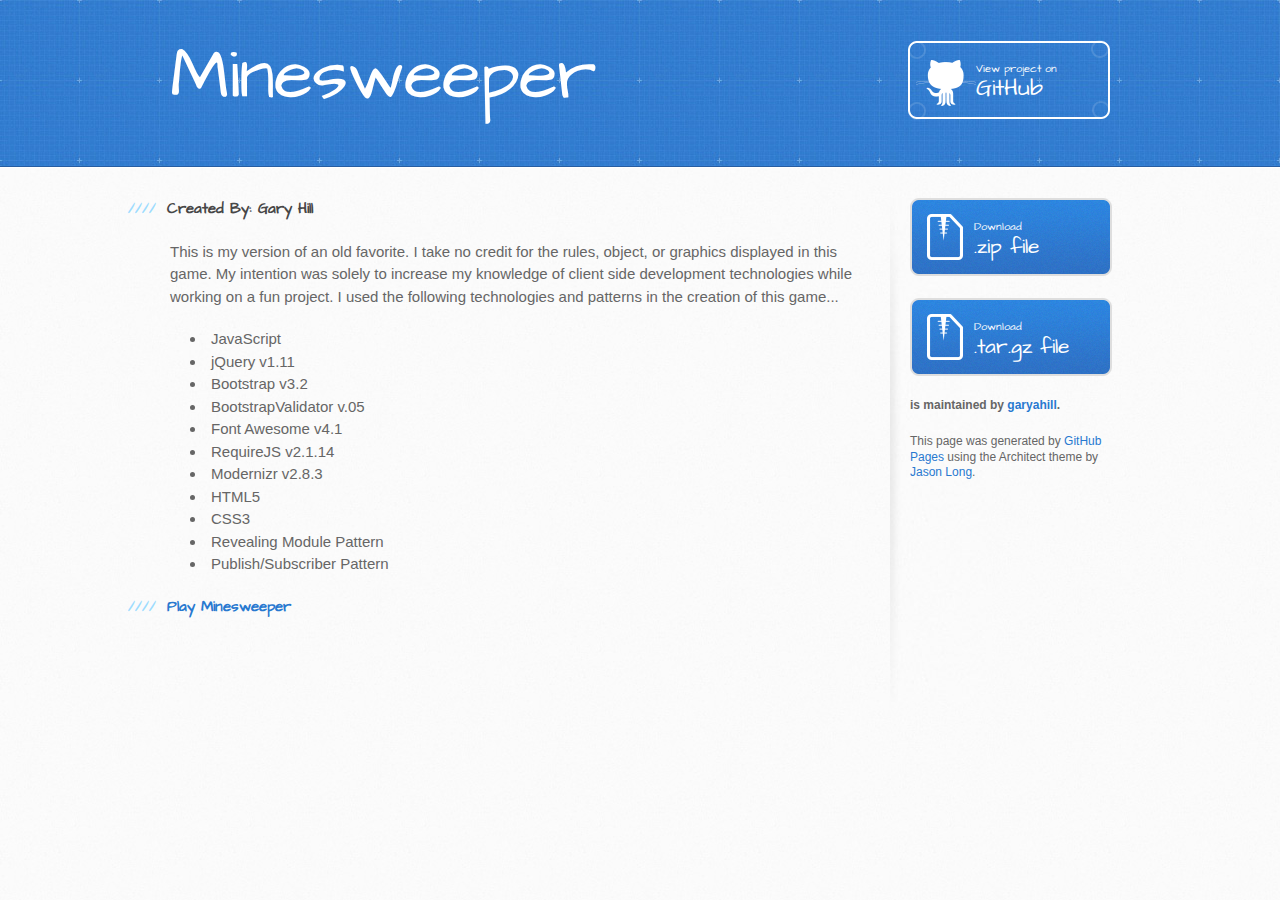
<file: index.html>
<!DOCTYPE html>
<html>
  <head>
    <meta charset='utf-8'>
    <meta http-equiv="X-UA-Compatible" content="chrome=1">
    <meta name="viewport" content="width=device-width, initial-scale=1, maximum-scale=1">
    <link href='https://fonts.googleapis.com/css?family=Architects+Daughter' rel='stylesheet' type='text/css'>
    <link rel="stylesheet" type="text/css" href="stylesheets/stylesheet.css" media="screen">
    <link rel="stylesheet" type="text/css" href="stylesheets/pygment_trac.css" media="screen">
    <link rel="stylesheet" type="text/css" href="stylesheets/print.css" media="print">
    <link href="images/favicon.ico" rel="icon" />

      <!--[if lt IE 9]>
    <script src="//html5shiv.googlecode.com/svn/trunk/html5.js"></script>
    <![endif]-->

    <title>Minesweeper by garyahill</title>
  </head>

  <body>
    <header>
      <div class="inner">
        <h1>Minesweeper</h1>
        <a href="https://github.com/garyahill/Minesweeper" class="button"><small>View project on</small>GitHub</a>
      </div>
    </header>

    <div id="content-wrapper">
      <div class="inner clearfix">
        <section id="main-content">

<h4>
<a name="created-by-gary-hill" class="anchor" href="#created-by-gary-hill"><span class="octicon octicon-link"></span></a>Created By: Gary Hill</h4>

<p></p><p>This is my version of an old favorite.  I take no credit for the rules, object, or graphics displayed in this game. My intention was solely to increase my knowledge of client side development technologies while working on a fun project.  I used the following technologies and patterns in the creation of this game...</p>
<ul>
 <li>JavaScript</li>
 <li>jQuery v1.11</li>
 <li>Bootstrap v3.2</li>
 <li>BootstrapValidator v.05</li>
 <li>Font Awesome v4.1</li>
 <li>RequireJS v2.1.14</li>
 <li>Modernizr v2.8.3</li>
 <li>HTML5</li>
 <li>CSS3</li>
 <li>Revealing Module Pattern</li>
 <li>Publish/Subscriber Pattern</li>
</ul>
<h4><a href="game/MineSweeper.html"> Play Minesweeper</a></h4>
</section>

        <aside id="sidebar">
          <a href="https://github.com/garyahill/Minesweeper/zipball/master" class="button">
            <small>Download</small>
            .zip file
          </a>
          <a href="https://github.com/garyahill/Minesweeper/tarball/master" class="button">
            <small>Download</small>
            .tar.gz file
          </a>

          <p class="repo-owner"><a href="https://github.com/garyahill/Minesweeper"></a> is maintained by <a href="https://github.com/garyahill">garyahill</a>.</p>

          <p>This page was generated by <a href="https://pages.github.com">GitHub Pages</a> using the Architect theme by <a href="https://twitter.com/jasonlong">Jason Long</a>.</p>
        </aside>
      </div>
    </div>

<!-- Google Analytics -->
<script>
  (function(i,s,o,g,r,a,m){i['GoogleAnalyticsObject']=r;i[r]=i[r]||function(){
  (i[r].q=i[r].q||[]).push(arguments)},i[r].l=1*new Date();a=s.createElement(o),
  m=s.getElementsByTagName(o)[0];a.async=1;a.src=g;m.parentNode.insertBefore(a,m)
  })(window,document,'script','//www.google-analytics.com/analytics.js','ga');

  ga('create', 'UA-54236812-1', 'auto');
  ga('send', 'pageview');

</script>
  
  
  </body>
</html>
</file>
<file: stylesheets/pygment_trac.css>
.highlight  { background: #ffffff; }
.highlight .c { color: #999988; font-style: italic } /* Comment */
.highlight .err { color: #a61717; background-color: #e3d2d2 } /* Error */
.highlight .k { font-weight: bold } /* Keyword */
.highlight .o { font-weight: bold } /* Operator */
.highlight .cm { color: #999988; font-style: italic } /* Comment.Multiline */
.highlight .cp { color: #999999; font-weight: bold } /* Comment.Preproc */
.highlight .c1 { color: #999988; font-style: italic } /* Comment.Single */
.highlight .cs { color: #999999; font-weight: bold; font-style: italic } /* Comment.Special */
.highlight .gd { color: #000000; background-color: #ffdddd } /* Generic.Deleted */
.highlight .gd .x { color: #000000; background-color: #ffaaaa } /* Generic.Deleted.Specific */
.highlight .ge { font-style: italic } /* Generic.Emph */
.highlight .gr { color: #aa0000 } /* Generic.Error */
.highlight .gh { color: #999999 } /* Generic.Heading */
.highlight .gi { color: #000000; background-color: #ddffdd } /* Generic.Inserted */
.highlight .gi .x { color: #000000; background-color: #aaffaa } /* Generic.Inserted.Specific */
.highlight .go { color: #888888 } /* Generic.Output */
.highlight .gp { color: #555555 } /* Generic.Prompt */
.highlight .gs { font-weight: bold } /* Generic.Strong */
.highlight .gu { color: #800080; font-weight: bold; } /* Generic.Subheading */
.highlight .gt { color: #aa0000 } /* Generic.Traceback */
.highlight .kc { font-weight: bold } /* Keyword.Constant */
.highlight .kd { font-weight: bold } /* Keyword.Declaration */
.highlight .kn { font-weight: bold } /* Keyword.Namespace */
.highlight .kp { font-weight: bold } /* Keyword.Pseudo */
.highlight .kr { font-weight: bold } /* Keyword.Reserved */
.highlight .kt { color: #445588; font-weight: bold } /* Keyword.Type */
.highlight .m { color: #009999 } /* Literal.Number */
.highlight .s { color: #d14 } /* Literal.String */
.highlight .na { color: #008080 } /* Name.Attribute */
.highlight .nb { color: #0086B3 } /* Name.Builtin */
.highlight .nc { color: #445588; font-weight: bold } /* Name.Class */
.highlight .no { color: #008080 } /* Name.Constant */
.highlight .ni { color: #800080 } /* Name.Entity */
.highlight .ne { color: #990000; font-weight: bold } /* Name.Exception */
.highlight .nf { color: #990000; font-weight: bold } /* Name.Function */
.highlight .nn { color: #555555 } /* Name.Namespace */
.highlight .nt { color: #000080 } /* Name.Tag */
.highlight .nv { color: #008080 } /* Name.Variable */
.highlight .ow { font-weight: bold } /* Operator.Word */
.highlight .w { color: #bbbbbb } /* Text.Whitespace */
.highlight .mf { color: #009999 } /* Literal.Number.Float */
.highlight .mh { color: #009999 } /* Literal.Number.Hex */
.highlight .mi { color: #009999 } /* Literal.Number.Integer */
.highlight .mo { color: #009999 } /* Literal.Number.Oct */
.highlight .sb { color: #d14 } /* Literal.String.Backtick */
.highlight .sc { color: #d14 } /* Literal.String.Char */
.highlight .sd { color: #d14 } /* Literal.String.Doc */
.highlight .s2 { color: #d14 } /* Literal.String.Double */
.highlight .se { color: #d14 } /* Literal.String.Escape */
.highlight .sh { color: #d14 } /* Literal.String.Heredoc */
.highlight .si { color: #d14 } /* Literal.String.Interpol */
.highlight .sx { color: #d14 } /* Literal.String.Other */
.highlight .sr { color: #009926 } /* Literal.String.Regex */
.highlight .s1 { color: #d14 } /* Literal.String.Single */
.highlight .ss { color: #990073 } /* Literal.String.Symbol */
.highlight .bp { color: #999999 } /* Name.Builtin.Pseudo */
.highlight .vc { color: #008080 } /* Name.Variable.Class */
.highlight .vg { color: #008080 } /* Name.Variable.Global */
.highlight .vi { color: #008080 } /* Name.Variable.Instance */
.highlight .il { color: #009999 } /* Literal.Number.Integer.Long */

.type-csharp .highlight .k { color: #0000FF }
.type-csharp .highlight .kt { color: #0000FF }
.type-csharp .highlight .nf { color: #000000; font-weight: normal }
.type-csharp .highlight .nc { color: #2B91AF }
.type-csharp .highlight .nn { color: #000000 }
.type-csharp .highlight .s { color: #A31515 }
.type-csharp .highlight .sc { color: #A31515 }
</file>
<file: stylesheets/print.css>
html, body, div, span, applet, object, iframe,
h1, h2, h3, h4, h5, h6, p, blockquote, pre,
a, abbr, acronym, address, big, cite, code,
del, dfn, em, img, ins, kbd, q, s, samp,
small, strike, strong, sub, sup, tt, var,
b, u, i, center,
dl, dt, dd, ol, ul, li,
fieldset, form, label, legend,
table, caption, tbody, tfoot, thead, tr, th, td,
article, aside, canvas, details, embed, 
figure, figcaption, footer, header, hgroup, 
menu, nav, output, ruby, section, summary,
time, mark, audio, video {
  margin: 0;
  padding: 0;
  border: 0;
  font-size: 100%;
  font: inherit;
  vertical-align: baseline;
}
/* HTML5 display-role reset for older browsers */
article, aside, details, figcaption, figure, 
footer, header, hgroup, menu, nav, section {
  display: block;
}
body {
  line-height: 1;
}
ol, ul {
  list-style: none;
}
blockquote, q {
  quotes: none;
}
blockquote:before, blockquote:after,
q:before, q:after {
  content: '';
  content: none;
}
table {
  border-collapse: collapse;
  border-spacing: 0;
}
body {
  font-size: 13px;
  line-height: 1.5; 
  font-family: 'Helvetica Neue', Helvetica, Arial, serif;
  color: #000;
}

a {
  color: #d5000d;
  font-weight: bold;
}

header {
  padding-top: 35px;
  padding-bottom: 10px;
}

header h1 {
  font-weight: bold;
  letter-spacing: -1px;
  font-size: 48px;
  color: #303030;
  line-height: 1.2;
}

header h2 {
  letter-spacing: -1px;
  font-size: 24px;
  color: #aaa;
  font-weight: normal;
  line-height: 1.3;
}
#downloads {
  display: none;
}
#main_content {
  padding-top: 20px;
}

code, pre {
  font-family: Monaco, "Bitstream Vera Sans Mono", "Lucida Console", Terminal;
  color: #222;
  margin-bottom: 30px;
  font-size: 12px;
}

code {
  padding: 0 3px;
}

pre {
  border: solid 1px #ddd;
  padding: 20px;
  overflow: auto;
}
pre code {
  padding: 0;
}

ul, ol, dl {
  margin-bottom: 20px;
}


/* COMMON STYLES */

table {
  width: 100%;
  border: 1px solid #ebebeb;
}

th {
  font-weight: 500;
}

td {
  border: 1px solid #ebebeb;
  text-align: center; 
  font-weight: 300;
}

form {
  background: #f2f2f2;
  padding: 20px;
  
}


/* GENERAL ELEMENT TYPE STYLES */

h1 {
  font-size: 2.8em;
} 

h2 {
  font-size: 22px;
  font-weight: bold;
  color: #303030;
  margin-bottom: 8px;
} 

h3 {
  color: #d5000d;
  font-size: 18px;
  font-weight: bold;
  margin-bottom: 8px;
} 
 
h4 {
  font-size: 16px;
  color: #303030;
  font-weight: bold;
} 

h5 {
  font-size: 1em;
  color: #303030;
} 

h6 {
  font-size: .8em;
  color: #303030;
} 

p {
  font-weight: 300;
  margin-bottom: 20px;
}
 
a {
  text-decoration: none;
}

p a {
  font-weight: 400;
}

blockquote {
  font-size: 1.6em;
  border-left: 10px solid #e9e9e9;
  margin-bottom: 20px;
  padding: 0 0 0 30px;
}

ul li {
  list-style: disc inside;
  padding-left: 20px;
}

ol li {
  list-style: decimal inside;
  padding-left: 3px;
}

dl dd {
  font-style: italic;
  font-weight: 100;
}

footer {
  margin-top: 40px;
  padding-top: 20px;
  padding-bottom: 30px;
  font-size: 13px;
  color: #aaa;
}

footer a {
  color: #666;
}

/* MISC */
.clearfix:after {
  clear: both;
  content: '.';
  display: block;
  visibility: hidden;
  height: 0;
}

.clearfix {display: inline-block;}
* html .clearfix {height: 1%;}
.clearfix {display: block;}
</file>
<file: stylesheets/stylesheet.css>
/* http://meyerweb.com/eric/tools/css/reset/ 
   v2.0 | 20110126
   License: none (public domain)
*/
html, body, div, span, applet, object, iframe,
h1, h2, h3, h4, h5, h6, p, blockquote, pre,
a, abbr, acronym, address, big, cite, code,
del, dfn, em, img, ins, kbd, q, s, samp,
small, strike, strong, sub, sup, tt, var,
b, u, i, center,
dl, dt, dd, ol, ul, li,
fieldset, form, label, legend,
table, caption, tbody, tfoot, thead, tr, th, td,
article, aside, canvas, details, embed, 
figure, figcaption, footer, header, hgroup, 
menu, nav, output, ruby, section, summary,
time, mark, audio, video {
	margin: 0;
	padding: 0;
	border: 0;
	font-size: 100%;
	font: inherit;
	vertical-align: baseline;
}
/* HTML5 display-role reset for older browsers */
article, aside, details, figcaption, figure, 
footer, header, hgroup, menu, nav, section {
	display: block;
}
body {
	line-height: 1;
}
ol, ul {
	list-style: none;
}
blockquote, q {
	quotes: none;
}
blockquote:before, blockquote:after,
q:before, q:after {
	content: '';
	content: none;
}
table {
	border-collapse: collapse;
	border-spacing: 0;
}

/* LAYOUT STYLES */
body {
  font-size: 15px;
  line-height: 1.5; 
  background: #fafafa url(../images/body-bg.jpg) 0 0 repeat;
  font-family: 'Helvetica Neue', Helvetica, Arial, serif;
  font-weight: 400;
  color: #666;
}

a {
  color: #2879d0;
}
a:hover {
  color: #2268b2;
}

header {
  padding-top: 40px;
  padding-bottom: 40px;
  font-family: 'Architects Daughter', 'Helvetica Neue', Helvetica, Arial, serif; 
  background: #2e7bcf url(../images/header-bg.jpg) 0 0 repeat-x;
  border-bottom: solid 1px #275da1;
}

header h1 {
  letter-spacing: -1px;
  font-size: 72px;
  color: #fff;
  line-height: 1;
  margin-bottom: 0.2em;
  width: 540px;
}

header h2 {
  font-size: 26px;
  color: #9ddcff;
  font-weight: normal;
  line-height: 1.3;
  width: 540px;
  letter-spacing: 0;
}

.inner {
  position: relative;
  width: 940px;
  margin: 0 auto;
}

#content-wrapper {
  border-top: solid 1px #fff;
  padding-top: 30px;
}

#main-content {
  width: 690px;
  float: left;
}

#main-content img {
  max-width: 100%;
}

aside#sidebar {
  width: 200px;
  padding-left: 20px;
  min-height: 504px;
  float: right;
  background: transparent url(../images/sidebar-bg.jpg) 0 0 no-repeat;
  font-size: 12px;
  line-height: 1.3;
}

aside#sidebar p.repo-owner,
aside#sidebar p.repo-owner a {
  font-weight: bold;
}

#downloads {
  margin-bottom: 40px;
}

a.button {
  width: 134px;
  height: 58px;
  line-height: 1.2;
  font-size: 23px;
  color: #fff;
  padding-left: 68px;
  padding-top: 22px;
  font-family: 'Architects Daughter', 'Helvetica Neue', Helvetica, Arial, serif; 
}
a.button small {
  display: block;
  font-size: 11px;
}
header a.button {
  position: absolute;
  right: 0;
  top: 0;
  background: transparent url(../images/github-button.png) 0 0 no-repeat;
}
aside a.button {
  width: 138px;
  padding-left: 64px;
  display: block;
  background: transparent url(../images/download-button.png) 0 0 no-repeat;
  margin-bottom: 20px;
  font-size: 21px;
}

code, pre {
  font-family: Monaco, "Bitstream Vera Sans Mono", "Lucida Console", Terminal, monospace;
  color: #222;
  margin-bottom: 30px;
  font-size: 13px;
}

code {
  background-color: #f2f8fc;
  border: solid 1px #dbe7f3;
  padding: 0 3px;
}

pre {
  padding: 20px;
  background: #fff;
  text-shadow: none;
  overflow: auto;
  border: solid 1px #f2f2f2;
}
pre code {
  color: #2879d0;
  background-color: #fff;
  border: none;
  padding: 0;
}

ul, ol, dl {
  margin-bottom: 20px;
}


/* COMMON STYLES */

hr {
  height: 1px;
  line-height: 1px;
  margin-top: 1em;
  padding-bottom: 1em;
  border: none;
  background: transparent url('../images/hr.png') 0 0 no-repeat;
}

table {
  width: 100%;
  border: 1px solid #ebebeb;
}

th {
  font-weight: 500;
}

td {
  border: 1px solid #ebebeb;
  text-align: center; 
  font-weight: 300;
}

form {
  background: #f2f2f2;
  padding: 20px;
  
}


/* GENERAL ELEMENT TYPE STYLES */

#main-content h1 {
  font-family: 'Architects Daughter', 'Helvetica Neue', Helvetica, Arial, serif; 
  font-size: 2.8em;
  letter-spacing: -1px;
  color: #474747;
} 

#main-content h1:before {
  content: "/";
  color: #9ddcff;
  padding-right: 0.3em;
  margin-left: -0.9em;
}

#main-content h2 {
  font-family: 'Architects Daughter', 'Helvetica Neue', Helvetica, Arial, serif; 
  font-size: 22px;
  font-weight: bold;
  margin-bottom: 8px;
  color: #474747;
} 
#main-content h2:before {
  content: "//";
  color: #9ddcff;
  padding-right: 0.3em;
  margin-left: -1.5em;
}

#main-content h3 {
  font-family: 'Architects Daughter', 'Helvetica Neue', Helvetica, Arial, serif; 
  font-size: 18px;
  font-weight: bold;
  margin-top: 24px;
  margin-bottom: 8px;
  color: #474747;
} 
 
#main-content h3:before {
  content: "///";
  color: #9ddcff;
  padding-right: 0.3em;
  margin-left: -2em;
}

#main-content h4 {
  font-family: 'Architects Daughter', 'Helvetica Neue', Helvetica, Arial, serif; 
  font-size: 15px;
  font-weight: bold;
  color: #474747;
} 

h4:before {
  content: "////";
  color: #9ddcff;
  padding-right: 0.3em;
  margin-left: -2.8em;
}

#main-content h5 {
  font-family: 'Architects Daughter', 'Helvetica Neue', Helvetica, Arial, serif; 
  font-size: 14px;
  color: #474747;
} 
h5:before {
  content: "/////";
  color: #9ddcff;
  padding-right: 0.3em;
  margin-left: -3.2em;
}

#main-content h6 {
  font-family: 'Architects Daughter', 'Helvetica Neue', Helvetica, Arial, serif; 
  font-size: .8em;
  color: #474747;
} 
h6:before {
  content: "//////";
  color: #9ddcff;
  padding-right: 0.3em;
  margin-left: -3.7em;
}

p {
  margin-bottom: 20px;
}
 
a {
  text-decoration: none;
}

p a {
  font-weight: 400;
}

blockquote {
  font-size: 1.6em;
  border-left: 10px solid #e9e9e9;
  margin-bottom: 20px;
  padding: 0 0 0 30px;
}

ul {
  list-style: disc inside;
  padding-left: 20px;
}

ol {
  list-style: decimal inside;
  padding-left: 3px;
}

dl dd {
  font-style: italic;
  font-weight: 100;
}

footer {
  background: transparent url('../images/hr.png') 0 0 no-repeat;
  margin-top: 40px;
  padding-top: 20px;
  padding-bottom: 30px;
  font-size: 13px;
  color: #aaa;
}

footer a {
  color: #666;
}
footer a:hover {
  color: #444;
}

/* MISC */
.clearfix:after {
  clear: both;
  content: '.';
  display: block;
  visibility: hidden;
  height: 0;
}

.clearfix {display: inline-block;}
* html .clearfix {height: 1%;}
.clearfix {display: block;}

/* #Media Queries
================================================== */

/* Smaller than standard 960 (devices and browsers) */
@media only screen and (max-width: 959px) {}

/* Tablet Portrait size to standard 960 (devices and browsers) */
@media only screen and (min-width: 768px) and (max-width: 959px) {
  .inner {
    width: 740px;
  }
  header h1, header h2 {
    width: 340px;
  }
  header h1 {
    font-size: 60px;
  }
  header h2 {
    font-size: 30px;
  }
  #main-content {
    width: 490px;
  }
  #main-content h1:before,
  #main-content h2:before,
  #main-content h3:before,
  #main-content h4:before,
  #main-content h5:before,
  #main-content h6:before {
    content: none;
    padding-right: 0;
    margin-left: 0;
  }
}

/* All Mobile Sizes (devices and browser) */
@media only screen and (max-width: 767px) {
  .inner {
    width: 93%;
  }
  header {
    padding: 20px 0;
  }
  header .inner {
    position: relative;
  }
  header h1, header h2 {
    width: 100%;
  }
  header h1 {
    font-size: 48px;
  }
  header h2 {
    font-size: 24px;
  }
  header a.button {
    background-image: none;
    width: auto;
    height: auto;
    display: inline-block;
    margin-top: 15px;
    padding: 5px 10px;
    position: relative;
    text-align: center;
    font-size: 13px;
    line-height: 1;
    background-color: #9ddcff;
    color: #2879d0;
    -moz-border-radius: 5px;
    -webkit-border-radius: 5px;                     
    border-radius: 5px;    
  }
  header a.button small {
    font-size: 13px;
    display: inline;
  }
  #main-content,
  aside#sidebar {
    float: none;
    width: 100% ! important;
  }
  aside#sidebar {
    background-image: none;
    margin-top: 20px;
    border-top: solid 1px #ddd;
    padding: 20px 0;
    min-height: 0;
  }
  aside#sidebar a.button {
    display: none;
  }
  #main-content h1:before,
  #main-content h2:before,
  #main-content h3:before,
  #main-content h4:before,
  #main-content h5:before,
  #main-content h6:before {
    content: none;
    padding-right: 0;
    margin-left: 0;
  }
}

/* Mobile Landscape Size to Tablet Portrait (devices and browsers) */
@media only screen and (min-width: 480px) and (max-width: 767px) {}

/* Mobile Portrait Size to Mobile Landscape Size (devices and browsers) */
@media only screen and (max-width: 479px) {}
</file>
